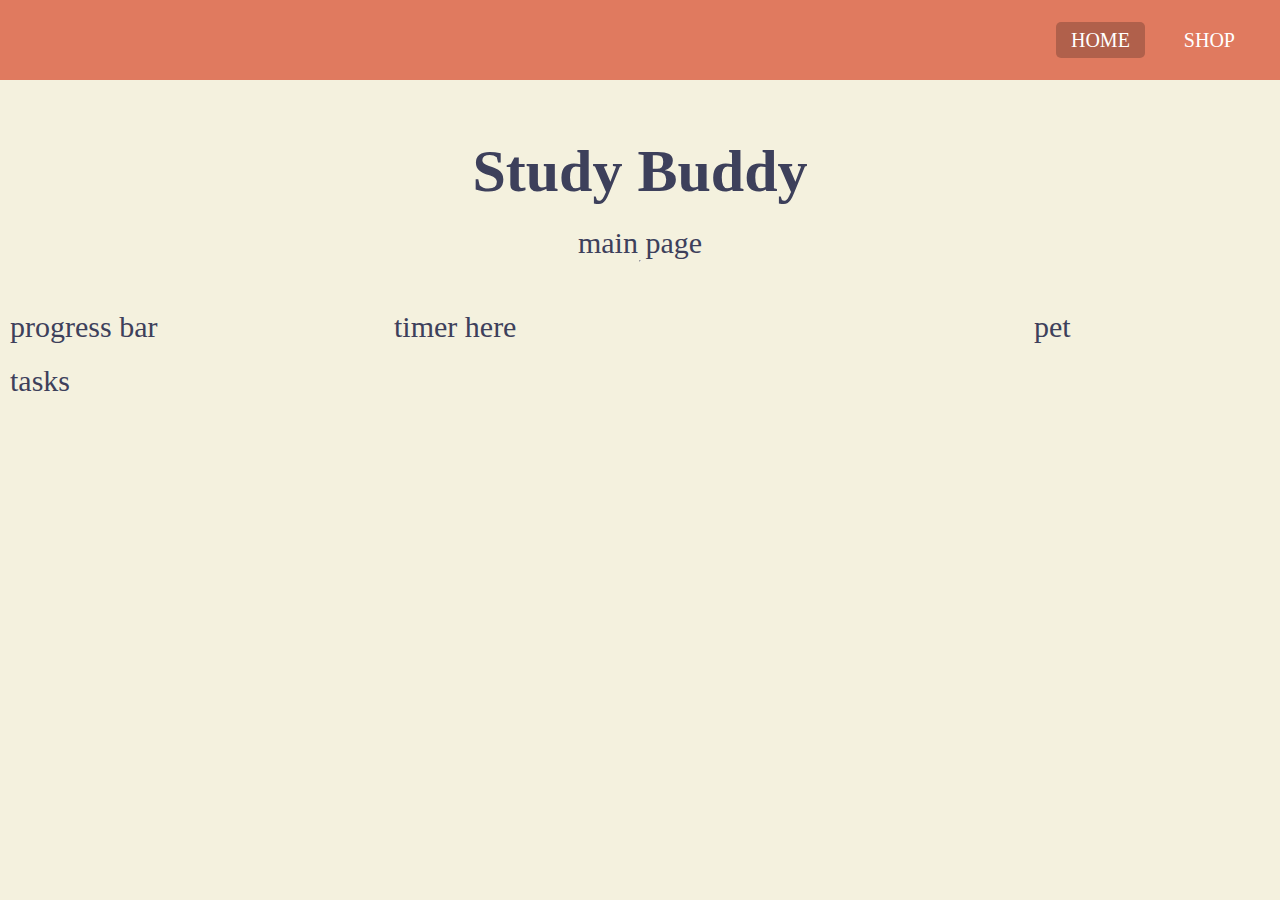
<file: index.html>
<!DOCTYPE html>

<html lang ="en">
    <head>
        <meta charset="utf-8">
        <meta name="viewport" content="width=device-width, initial-scale=1">
        <meta name="author" content="StudyBuddy">
        <title>Study Buddy</title> <!--browser tab title-->
        <link rel="stylesheet" href="./assets/style.css">
        <link rel="stylesheet" href="https://fonts.googleapis.com/icon?family=Material+Icons">
    </head>

    <body>
        <nav>
            <input type="checkbox" id="menu">
            <label for="menu" class="menubtn">
                <i class="material-icons">menu</i>
            </label>
                <label class="logo">
                    <i class="material-icons">eco</i>
                </label>
            <ul>
                <li><a class="active" href="#home">Home</a></li>
                <li><a href="#shop">Shop</a></li> 
            </ul>
        </nav>
        <!--home page-->
        <section id="home">
            <div class="container">
                <div class="labels">
                    <h1>Study Buddy</h1>
                    <p>main page</p>
                    <hr/>
                </div>
                <div class="row">
                    <div class="column left ">
                        <div class = "progressbar">
                            <p>progress bar</p>
                        </div>
                        <div class = "tasks">
                            <p>tasks</p>
                        </div>
                    </div>
                    <div class="column centre">
                        <div class="timer">
                            <p>timer here</p>
                        </div>
                    </div>
                    <div class="column right">
                        <div class = "pet">
                            <p>pet</p>
                        </div>
                    </div>
                    </div>   
                </div>
            </div>
        </section>


        <!--about page-->
        <section id="shop">
            <div class="container">
                <div class="shop">
                    <h1></h1>
                </div>
            </div>
        </section>

    </body>
</html>
</file>
<file: assets/style.css>
/*Colours
Eggshell: #F4F1DE
Burnt Sienna: #E07A5F
Delft Blue: #3D405B
Cambridge Blue: #81B29A
Sunset: #F2CC8F
*/

*{
    margin: 0;
    padding: 0;
    font-family: lucida;
    list-style: none;
    text-decoration: none;
    box-sizing: border-box;
    scroll-behavior: smooth;
}

body{
    position: relative;
    background-color: #F4F1DE;
}

section {
    height: calc(100vh-80px);
}

.container{
    width: 100%;
    min-height: 20vh;
    background-repeat: no-repeat;
    background-position: center;
    background-size: cover;
}

/*desktop navbar*/

nav{
    background-color: #E07A5F;
    height: 80px;
    width: 100%;
}

label.logo{
    font-size: 50px;
    color: white;
    float: left;
    line-height: 80px;
    margin-left: 50px;
}

nav ul{
    float: right;
    margin-right: 20px;
}

nav ul li{
    display: inline;
    line-height: 80px;
    margin: 0 10px;
}

nav ul li a {
    color:#ffffff;
    font-size: 20px;
    text-transform: uppercase;
    padding: 7px 15px;
    border-radius: 5px;
}

/* toggle navbar */

a.active, a:hover{
    background-color:#9b5542af;
    transition: .5s;
}

.menubtn{
    font-size: 30px;
    color: white;
    float: right;
    line-height: 80px;
    margin-right: 40px;
    cursor: pointer;
    display: none;
}

#menu{
    display: none;
}


/* home page */

#home .container {
    padding-top: 20px;
}

#home .container .labels{
    width: 100%;
    min-height: 20vh;
    position: relative;
    display: flex;
    justify-content: center;
    align-items: center;
    flex-direction: column;
    padding-top: 2vh;
}

#home h1{
    color: #3D405B;
    font-size: 60px;
    font-weight: bold;
}

#home p{
    color: #3D405B;
    font-size: 30px;
    padding-top: 20px;
} 


#home .containter .row{
    width: 100%;
    min-height: 80vh;
    position: relative;
    display: flex;
    justify-content: center;
    align-items: center;
    flex-direction: column;
    padding-top: 2vh;
}

.column{
    float: left;
    justify-content: center;
    align-items: center;
    padding: 10px;
}

.left {
    width: 30%;
    }

.centre {
    width: 50%;
    }

.right{
    width: 20%;
    }

.row:after {
    content: "";
    display: table;
    clear: both;
}

@media screen and (max-width: 600px) {
  .column {
    width: 100%;
  }
}

/* mobile nav bar */


@media(max-width: 860px){
    .menubtn{
        display: block;    
    }
    ul{
        position: fixed;
        width: 100%;
        height: 100vh;
        background-color: #F4F1DE;
        top: 80px;
        left: 0;
        text-align: center;
    }

    nav ul li {
        display: block;
    }

    nav ul li a {
        font-size: 20px;
    }

    a:hover, a.active{
        background: none;
        color: #F4F1DE;
    }

    #check:checked ~ ul{
        left: 0;
    }
}


@media(max-width: 952px){
    label.logo{
        font-size: 25px;
        padding-left: 20px;
    }

    nav ul li a{
        font-size: 18px;
    }
}
</file>
